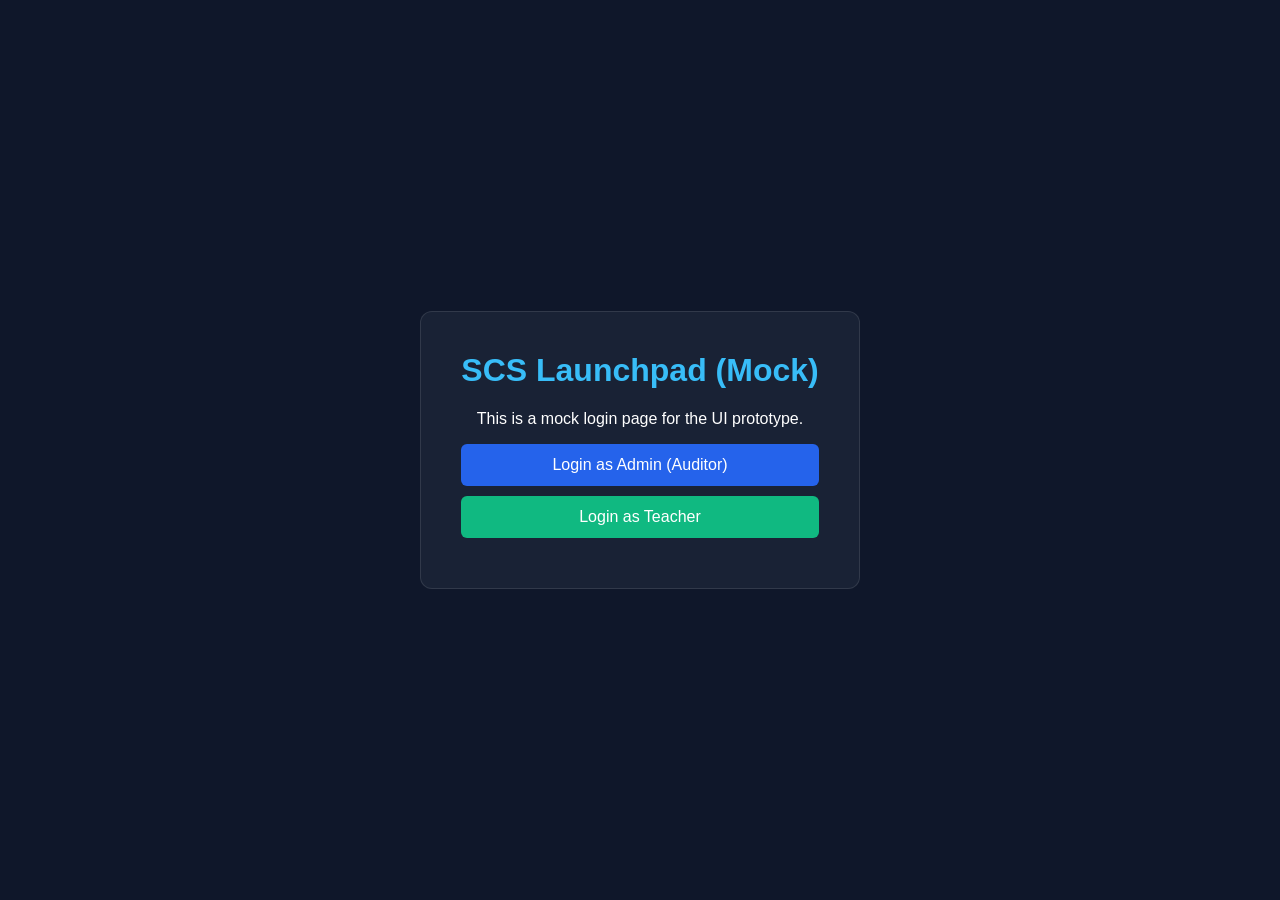
<file: Frontend_UI_Task_For_Engineer/03.1_SpokenEnglish ERP/launchpad/index.html>
<!DOCTYPE html>
<html lang="en">
<head>
    <meta charset="UTF-8">
    <meta name="viewport" content="width=device-width, initial-scale=1.0">
    <title>Mock Launchpad | SpokenEnglish Academy</title>
    <style>
        body {
            background-color: #0f172a;
            color: white;
            font-family: 'Segoe UI', Tahoma, Geneva, Verdana, sans-serif;
            display: flex;
            flex-direction: column;
            align-items: center;
            justify-content: center;
            height: 100vh;
            margin: 0;
        }
        .container {
            background: rgba(30, 41, 59, 0.7);
            padding: 40px;
            border-radius: 12px;
            text-align: center;
            border: 1px solid rgba(255, 255, 255, 0.1);
        }
        h1 { margin-top: 0; color: #38bdf8; }
        .btn {
            display: block;
            width: 100%;
            padding: 12px;
            margin: 10px 0;
            background-color: #2563eb;
            color: white;
            border: none;
            border-radius: 6px;
            font-size: 16px;
            cursor: pointer;
            transition: 0.3s;
        }
        .btn:hover { background-color: #1d4ed8; }
        .btn-teacher { background-color: #10b981; }
        .btn-teacher:hover { background-color: #059669; }
    </style>
</head>
<body>
    <div class="container">
        <h1>SCS Launchpad (Mock)</h1>
        <p>This is a mock login page for the UI prototype.</p>
        
        <button class="btn" onclick="login('admin')">Login as Admin (Auditor)</button>
        <button class="btn btn-teacher" onclick="login('teacher')">Login as Teacher</button>
    </div>

    <script>
        function login(role) {
            // Set mock tokens so the pages don't redirect back here
            sessionStorage.setItem('sea_erp_token', 'mock_token_12345');
            sessionStorage.setItem('sea_user_role', role);
            sessionStorage.setItem('sea_user_name', role === 'admin' ? 'Super Admin' : 'John Doe');
            
            if (role === 'admin') {
                window.location.href = '../admin/index.html';
            } else {
                window.location.href = '../teacher/index.html';
            }
        }
    </script>
</body>
</html>
</file>
